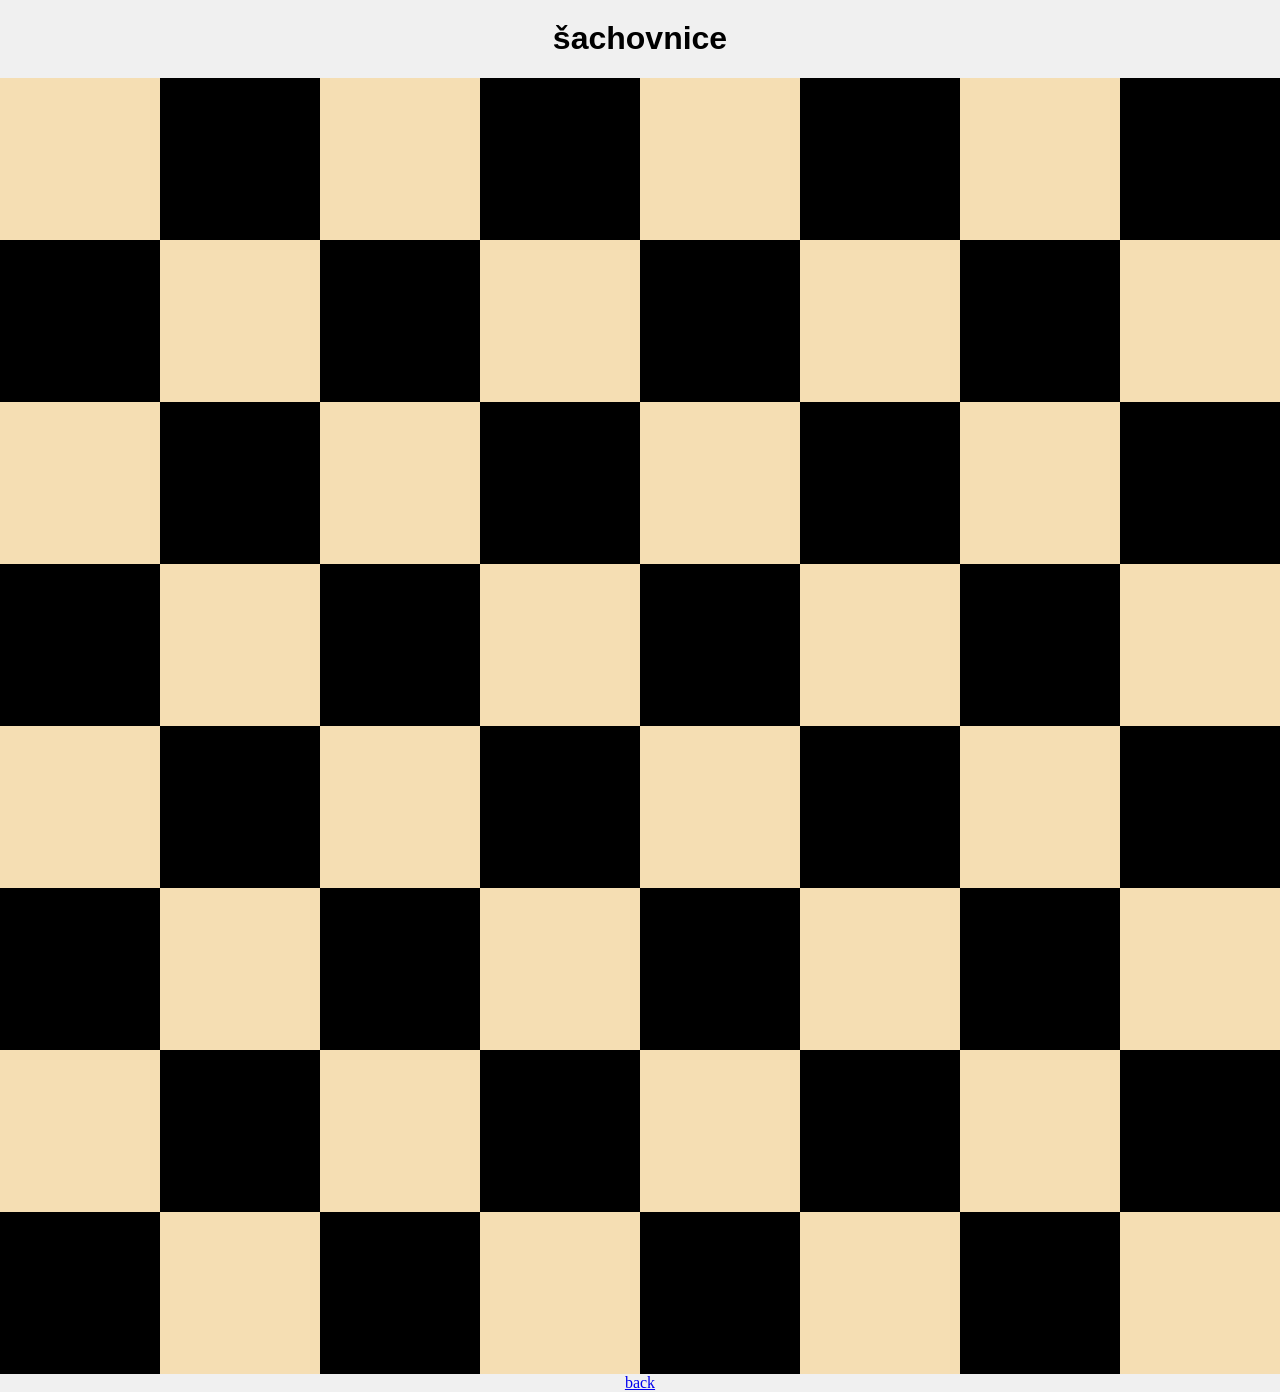
<file: sachovnice.html>
<!DOCTYPE html>
<html lang="en">
<head>
    <meta charset="UTF-8">
    <meta name="viewport" content="width=device-width, initial-scale=1.0">
    <link rel="stylesheet" href="styles.css">
    <title>šachovnice</title>
</head>
<body>
    <h1>šachovnice</h1>
    <table class="sachovnice">
    <tr>
        <td>světlá</td>
        <td>tmavá</td>
        <td>světlá</td>
        <td>tmavá</td>
        <td>světlá</td>
        <td>tmavá</td>
        <td>světlá</td>
        <td>tmavá</td>
    </tr>
    <tr>
        <td>tmavá</td>
        <td>světlá</td>
        <td>tmavá</td>
        <td>světlá</td>
        <td>tmavá</td>
        <td>světlá</td>
        <td>tmavá</td>
        <td>světlá</td>
    </tr>
    <tr>
        <td>světlá</td>
        <td>tmavá</td>
        <td>světlá</td>
        <td>tmavá</td>
        <td>světlá</td>
        <td>tmavá</td>
        <td>světlá</td>
        <td>tmavá</td>
    </tr>
    <tr>
        <td>tmavá</td>
        <td>světlá</td>
        <td>tmavá</td>
        <td>světlá</td>
        <td>tmavá</td>
        <td>světlá</td>
        <td>tmavá</td>
        <td>světlá</td>
    </tr>
    <tr>
        <td>světlá</td>
        <td>tmavá</td>
        <td>světlá</td>
        <td>tmavá</td>
        <td>světlá</td>
        <td>tmavá</td>
        <td>světlá</td>
        <td>tmavá</td>
    </tr>
    <tr>
        <td>tmavá</td>
        <td>světlá</td>
        <td>tmavá</td>
        <td>světlá</td>
        <td>tmavá</td>
        <td>světlá</td>
        <td>tmavá</td>
        <td>světlá</td>
    </tr>
    <tr>
        <td>světlá</td>
        <td>tmavá</td>
        <td>světlá</td>
        <td>tmavá</td>
        <td>světlá</td>
        <td>tmavá</td>
        <td>světlá</td>
        <td>tmavá</td>
    </tr>
    <tr>
        <td>tmavá</td>
        <td>světlá</td>
        <td>tmavá</td>
        <td>světlá</td>
        <td>tmavá</td>
        <td>světlá</td>
        <td>tmavá</td>
        <td>světlá</td>
    </tr>
</table>
<a href="index.html">back</a>
</body>
</html>
</file>
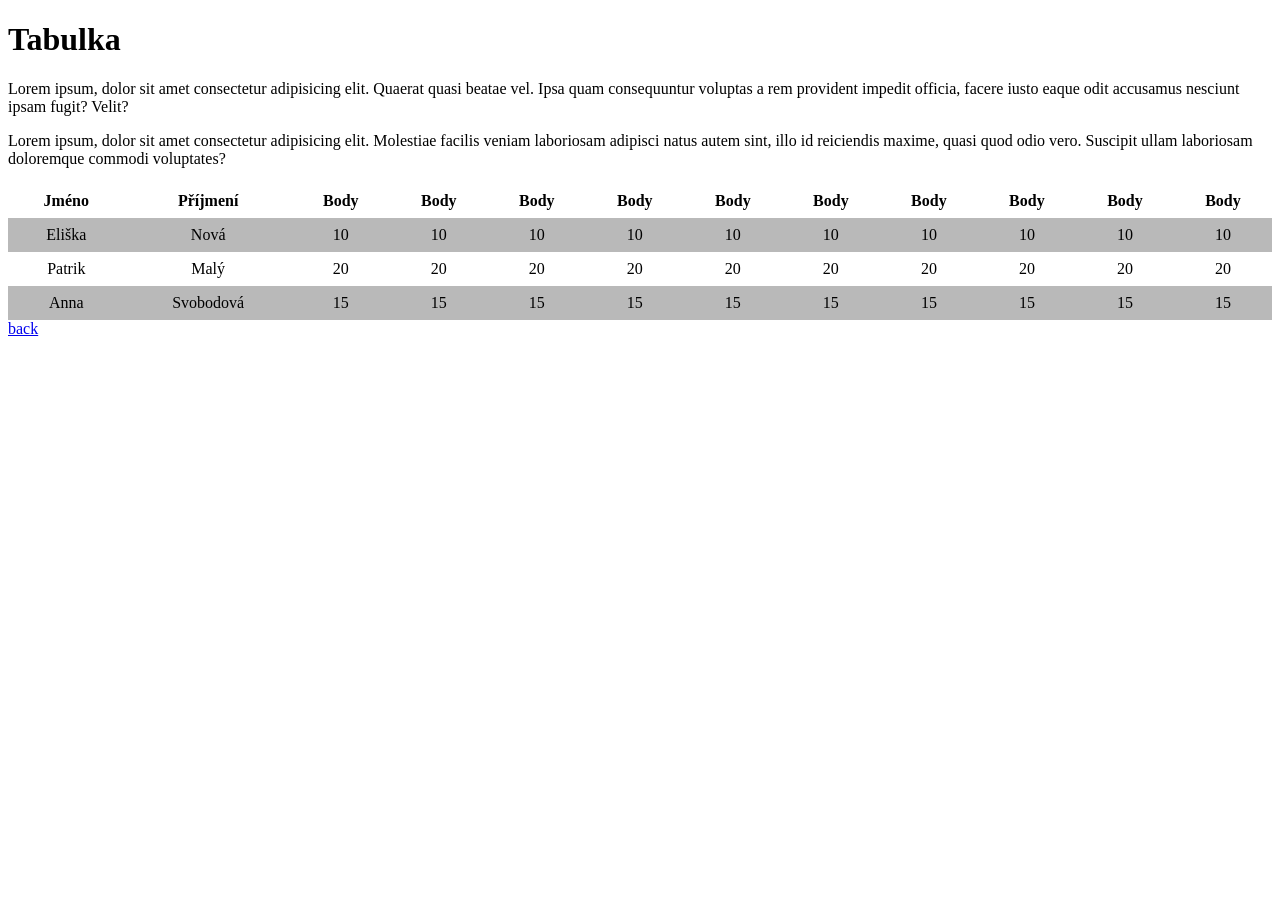
<file: tabulka.html>
<!DOCTYPE html>
<html lang="en">
<head>
    <meta charset="UTF-8">
    <meta name="viewport" content="width=device-width, initial-scale=1.0">
    <link rel="stylesheet" href="styl.css">
    <title>tabulka</title>
</head>
<body>
    <h1>Tabulka</h1>
    <p>Lorem ipsum, dolor sit amet consectetur adipisicing elit. Quaerat quasi beatae vel. Ipsa quam consequuntur voluptas a rem provident impedit officia, facere iusto eaque odit accusamus nesciunt ipsam fugit? Velit?</p>
   <p>Lorem ipsum, dolor sit amet consectetur adipisicing elit. Molestiae facilis veniam laboriosam adipisci natus autem sint, illo id reiciendis maxime, quasi quod odio vero. Suscipit ullam laboriosam doloremque commodi voluptates?</p>
   <div class="tabulka">
   <table>
        <tr>
            <th>Jméno</th>
            <th>Příjmení</th>
            <th>Body</th>
            <th>Body</th>
            <th>Body</th>
            <th>Body</th>
            <th>Body</th>
            <th>Body</th>
            <th>Body</th>
            <th>Body</th>
            <th>Body</th>
            <th>Body</th>
        </tr>
        <tr>
        <td>Eliška</td>
        <td>Nová</td>
        <td>10</td>
        <td>10</td>
        <td>10</td>
        <td>10</td>
        <td>10</td>
        <td>10</td>
        <td>10</td>
        <td>10</td>
        <td>10</td>
        <td>10</td></tr>
        <tr>
            <td>Patrik</td>
            <td>Malý</td>
            <td>20</td>
            <td>20</td>
            <td>20</td>
            <td>20</td>
            <td>20</td>
            <td>20</td>
            <td>20</td>
            <td>20</td>
            <td>20</td>
            <td>20</td>
        </tr>
        <tr>
            <td>Anna</td>
            <td>Svobodová</td>
            <td>15</td>
            <td>15</td>
            <td>15</td>
            <td>15</td>
            <td>15</td>
            <td>15</td>
            <td>15</td>
            <td>15</td>
            <td>15</td>
            <td>15</td>
        </tr>
    </table>
</div>
<a href="index.html">back</a>
</body>
</html>
</file>
<file: styles.css>
body {
    margin: 0;
    display: flex;
    flex-direction: column;
    align-items: center;
    background-color: #f0f0f0;
}

h1 {
    margin-top: 20px;
    font-family: Arial, sans-serif;
}

.sachovnice {
    border-collapse: collapse;
    width: 100%;
    height: 100vw;
    max-width: 100%; 
    max-height: 100vh; 
}

.sachovnice td {
    width: 12.5%; 
    height: 12.5vw; 
    color: transparent; 
    text-align: center;
    vertical-align: middle;
}

.sachovnice tr:nth-child(even) td:nth-child(odd),
.sachovnice tr:nth-child(odd) td:nth-child(even) {
    background-color: var(--dark-color);
}

.sachovnice tr:nth-child(even) td:nth-child(even),
.sachovnice tr:nth-child(odd) td:nth-child(odd) {
    background-color: var(--light-color);
}


:root {
    --light-color: #f5deb3; 
    --dark-color: #000; 
}
</file>
<file: styl.css>
.tabulka {
    overflow-x: auto;
}
table {
    border-collapse: collapse;
    width: 100%;
}
tr:nth-child(2n) {
    background: rgb(185, 185, 185);
}
tr:hover:not(:first-child) {
    background-color: rgb(79, 79, 79);
    color: white;
}
td, th {
    text-align: center;
    padding: 8px;
}
</file>
